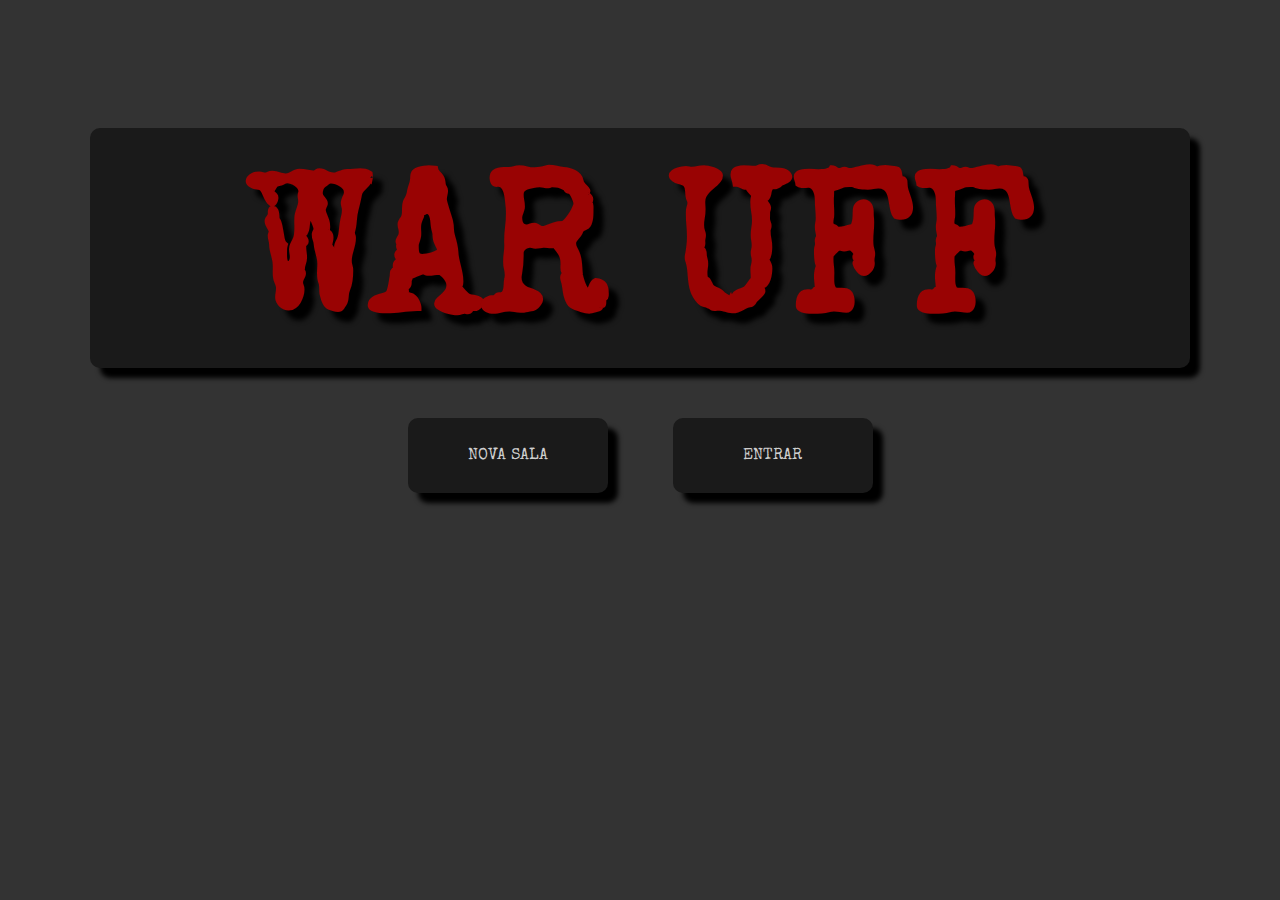
<file: index.html>
<html>
  <head>
    <title>War UFF</title>
    <meta charset="utf-8">
    <link rel="stylesheet" href="map_style.css">
    <link rel="stylesheet" href="index_style.css">
    <link rel="stylesheet" href="in_game_style.css">
    <link rel="stylesheet" href="menus_style.css">
    <link rel="stylesheet" href="cards_style.css">
    <link rel="stylesheet" href="css/font-awesome.min.css">
    <link rel="stylesheet" href="animate.css">
    <link href="https://fonts.googleapis.com/css?family=Special+Elite" rel="stylesheet">
    <script src="https://ajax.googleapis.com/ajax/libs/jquery/3.2.1/jquery.min.js"></script>
    <script src="js/tippy.all.min.js"></script>
    <script type="text/javascript" src="js/turns_manager.js"></script>
    <script type="text/javascript" src="js/territory.js"></script>
    <script type="text/javascript" src="js/player.js"></script>
    <script type="text/javascript" src="js/continent.js"></script>
    <script type="text/javascript" src="js/main.js"></script>
  </head>
  <body>
    <div id="content"></div>
  </body>
</html>
</file>
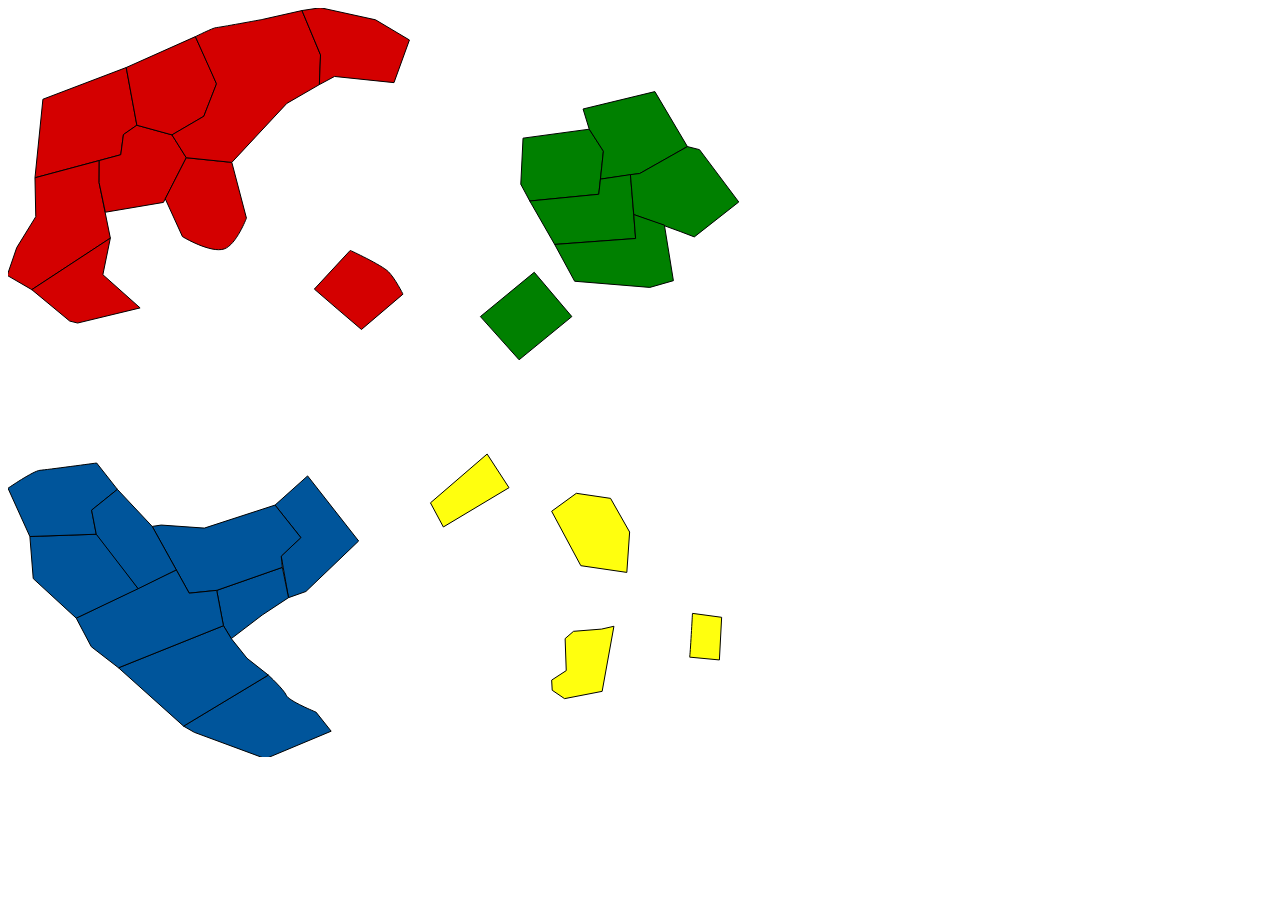
<file: new_map.html>
<html>

<body>
    <svg xmlns:dc="http://purl.org/dc/elements/1.1/" xmlns:cc="http://creativecommons.org/ns#" xmlns:rdf="http://www.w3.org/1999/02/22-rdf-syntax-ns#"
        xmlns:svg="http://www.w3.org/2000/svg" xmlns="http://www.w3.org/2000/svg" xmlns:sodipodi="http://sodipodi.sourceforge.net/DTD/sodipodi-0.dtd"
        xmlns:inkscape="http://www.inkscape.org/namespaces/inkscape" version="1.1" id="svg4560" width="731" height="749" viewBox="0 0 731 749"
        sodipodi:docname="uff.svg" inkscape:version="0.92.2 (5c3e80d, 2017-08-06)" inkscape:export-filename="C:\Users\Daniel\Documents\Facul\ESII\war-uff\assets\uff.svg.png.png"
        inkscape:export-xdpi="96" inkscape:export-ydpi="96">
        <metadata id="metadata4566">
            <rdf:RDF>
                <cc:Work rdf:about="">
                    <dc:format>image/svg+xml</dc:format>
                    <dc:type rdf:resource="http://purl.org/dc/dcmitype/StillImage" />
                    <dc:title></dc:title>
                </cc:Work>
            </rdf:RDF>
        </metadata>
        <defs id="defs4564" />
        <sodipodi:namedview pagecolor="#ffffff" bordercolor="#666666" borderopacity="1" objecttolerance="10" gridtolerance="10" guidetolerance="10"
            inkscape:pageopacity="0" inkscape:pageshadow="2" inkscape:window-width="1360" inkscape:window-height="706" id="namedview4562"
            showgrid="false" inkscape:zoom="0.63017356" inkscape:cx="316.93969" inkscape:cy="413.21645" inkscape:window-x="-8"
            inkscape:window-y="-8" inkscape:window-maximized="1" inkscape:current-layer="svg4560" />
        <path class="bib" style="fill:#d40000;stroke:#000000;stroke-width:1px;stroke-linecap:butt;stroke-linejoin:miter;stroke-opacity:1;fill-opacity:1"
            d="m 34.911017,91.244703 83.310383,-31.737288 10.64609,57.713045 -13.4231,9.33197 -2.68058,20.19477 -85.787115,23.04729 z"
            id="path4570" inkscape:connector-curvature="0" sodipodi:nodetypes="ccccccc" />
        <path class="psi" style="fill:#d40000;stroke:#000000;stroke-width:1px;stroke-linecap:butt;stroke-linejoin:miter;stroke-opacity:1;fill-opacity:1"
            d="m -0.7934322,267.38665 9.5211864,-27.77013 19.0423728,-30.94385 -0.793432,-38.87818 64.243943,-17.24718 -0.102465,22.18864 11.234577,55.35939 -16.562298,10.87424 -61.987486,40.69885 z"
            id="path4574" inkscape:connector-curvature="0" sodipodi:nodetypes="cccccccccc" />
        <path class="aloj" style="fill:#d40000;fill-opacity:1;stroke:#000000;stroke-width:1px;stroke-linecap:butt;stroke-linejoin:miter;stroke-opacity:1"
            d="m 69.597901,315.04071 62.508559,-15.12334 -37.232918,-33.21964 7.479208,-36.60239 -78.549784,51.57309 37.900485,31.40864 z"
            id="path4576" inkscape:connector-curvature="0" sodipodi:nodetypes="ccccccc" />
        <path class="canta" style="fill:#d40000;stroke:#000000;stroke-width:1px;stroke-linecap:butt;stroke-linejoin:miter;stroke-opacity:1;fill-opacity:1"
            d="m 306.32855,281.09156 35.90664,-38.71185 c 0,0 31.41831,14.58708 38.1508,21.31957 6.7325,6.7325 14.58708,22.44165 14.58708,22.44165 l -41.51706,35.34561 c -15.73067,-13.4407 -31.55599,-26.76994 -47.12746,-40.39498 z"
            id="path4623" inkscape:connector-curvature="0" sodipodi:nodetypes="ccsccc" />
        <path class="let" style="fill:#d40000;stroke:#000000;stroke-width:1px;stroke-linecap:butt;stroke-linejoin:miter;stroke-opacity:1;fill-opacity:1"
            d="m 97.340664,204.22891 58.067776,-9.81823 22.86948,-44.70196 -14.30858,-22.84826 -35.10182,-9.64 -13.4231,9.33197 -2.68058,20.19477 -21.543172,5.80011 -0.102465,22.18864 z"
            id="path5171" inkscape:connector-curvature="0" sodipodi:nodetypes="cccccccccc" />
        <path class="band1" style="fill:#d40000;fill-opacity:1;stroke:#000000;stroke-width:1px;stroke-linecap:butt;stroke-linejoin:miter;stroke-opacity:1"
            d="m 174.48385,228.6342 c 0,0 28.08085,16.97192 41.8175,12.25148 11.94908,-4.10616 22.1412,-30.76584 22.1412,-30.76584 l -14.62695,-55.73661 -45.53768,-4.67451 -21.02897,41.13113 z"
            id="path5173" inkscape:connector-curvature="0" sodipodi:nodetypes="csccccc" />
        <path class="mat" style="fill:#d40000;stroke:#000000;stroke-width:1px;stroke-linecap:butt;stroke-linejoin:miter;stroke-opacity:1;fill-opacity:1"
            d="m 118.2214,59.507415 10.64609,57.713045 35.10185,9.64 31.83407,-18.56962 c 0,0 12.34291,-31.137788 12.62343,-32.25987 0.28052,-1.122083 -21.03905,-47.40799 -21.03905,-47.40799 z"
            id="path5175" inkscape:connector-curvature="0" />
        <path class="quadras" style="fill:#d40000;stroke:#000000;stroke-width:1px;stroke-linecap:butt;stroke-linejoin:miter;stroke-opacity:1;fill-opacity:1"
            d="m 187.38779,28.62298 c 0,0 18.23384,-8.97666 20.47801,-8.97666 2.24416,0 46.28591,-8.135099 46.28591,-8.135099 L 293.98564,2.5345604 312.5,46.856822 v 1.402604 l -1.12208,28.332585 -32.5404,18.794883 -55.02192,58.996336 -45.53768,-4.67451 -14.30858,-22.84826 31.83407,-18.56963 12.70559,-32.506348 z"
            id="path5177" inkscape:connector-curvature="0" sodipodi:nodetypes="cscccccccccccc" />
        <path class="edfi" style="fill:#d40000;stroke:#000000;stroke-width:1px;stroke-linecap:butt;stroke-linejoin:miter;stroke-opacity:1;fill-opacity:1"
            d="M 293.98564,2.5345604 312.5,-0.27064609 367.48205,11.791742 401.42504,31.989228 385.99641,74.628366 326.52603,68.456912 311.37792,76.592011 312.5,46.856822 Z"
            id="path5179" inkscape:connector-curvature="0" sodipodi:nodetypes="ccccccccc" />
        <path class="biomed" style="fill:#008000;stroke:#000000;stroke-width:1px;stroke-linecap:butt;stroke-linejoin:miter;stroke-opacity:1;fill-opacity:1"
            d="m 472.39677,308.58259 53.85996,-44.32227 37.58977,44.32227 -52.73788,43.20018 z" id="path5205" inkscape:connector-curvature="0"
        />
        <path class="iacs1" style="fill:#ffff00;stroke:#000000;stroke-width:1px;stroke-linecap:butt;stroke-linejoin:miter;stroke-opacity:1;fill-opacity:0.94509804"
            d="m 422.46409,494.84829 12.90395,24.12478 65.64183,-39.27289 -21.88061,-33.66248 z" id="path5207" inkscape:connector-curvature="0"
        />
        <path class="eco" style="fill:#ffff00;stroke:#000000;stroke-width:1px;stroke-linecap:butt;stroke-linejoin:miter;stroke-opacity:1;fill-opacity:0.94509804"
            d="m 543.64901,503.26391 24.68582,-17.95332 34.22352,5.04937 19.0754,33.66248 -2.8052,40.39497 -46.00539,-6.73249 z"
            id="path5209" inkscape:connector-curvature="0" />
        <path class="dir" style="fill:#ffff00;stroke:#000000;stroke-width:1px;stroke-linecap:butt;stroke-linejoin:miter;stroke-opacity:1;fill-opacity:0.94509804"
            d="m 557.114,630.62029 8.41562,-7.29354 28.05207,-2.24416 12.34291,-2.80521 -11.78187,65.08079 -37.58977,7.29354 -12.34291,-8.41562 -0.56104,-10.09875 14.58708,-9.5377 z"
            id="path5211" inkscape:connector-curvature="0" />
        <path class="iacs2" style="fill:#ffff00;stroke:#000000;stroke-width:1px;stroke-linecap:butt;stroke-linejoin:miter;stroke-opacity:1;fill-opacity:0.94509804"
            d="m 681.66517,649.13465 c 0.56104,-2.24417 2.80521,-43.76122 2.80521,-43.76122 l 29.17414,3.92729 -2.24416,42.63914 z"
            id="path5213" inkscape:connector-curvature="0" />
        <path class="dce" style="fill:#008000;stroke:#000000;stroke-width:1px;stroke-linecap:butt;stroke-linejoin:miter;stroke-opacity:1;fill-opacity:1"
            d="m 515.03591,130.17145 -2.24417,46.00539 8.97666,16.83124 69.00808,-6.7325 4.62859,-43.05992 -14.16629,-22.02087 z"
            id="path5215" inkscape:connector-curvature="0" sodipodi:nodetypes="ccccccc" />
        <path class="adm" style="fill:#008000;stroke:#000000;stroke-width:1px;stroke-linecap:butt;stroke-linejoin:miter;stroke-opacity:1;fill-opacity:1"
            d="m 581.23878,121.19479 -6.17146,-20.19748 71.81329,-17.392283 32.54039,54.982043 -47.68851,26.92999 -39.27289,5.61041 2.94547,-27.91181 z"
            id="path5217" inkscape:connector-curvature="0" />
        <path class="bio" style="fill:#008000;stroke:#000000;stroke-width:1px;stroke-linecap:butt;stroke-linejoin:miter;stroke-opacity:1;fill-opacity:1"
            d="m 521.7684,193.00808 24.90639,43.43472 80.93008,-5.95075 -5.15731,-63.87129 -29.98796,4.50671 -1.68312,15.14811 z"
            id="path5219" inkscape:connector-curvature="0" />
        <path class="odonto" style="fill:#008000;stroke:#000000;stroke-width:1px;stroke-linecap:butt;stroke-linejoin:miter;stroke-opacity:1;fill-opacity:1"
            d="m 679.421,138.58707 -47.68851,26.92999 -9.28493,1.1037 3.33806,39.92807 47.04489,17.19905 13.48835,5.15731 44.4322,-34.91102 -39.27489,-52.36652 z"
            id="path5223" inkscape:connector-curvature="0" sodipodi:nodetypes="ccccccccc" />
        <path class="ana" style="fill:#008000;stroke:#000000;stroke-width:1px;stroke-linecap:butt;stroke-linejoin:miter;stroke-opacity:1;fill-opacity:1"
            d="m 546.67479,236.4428 19.97692,36.79418 75.17953,6.17146 23.56373,-6.7325 -8.97666,-55.54308 -30.63269,-10.58403 1.81925,23.94322 z"
            id="path5225" inkscape:connector-curvature="0" sodipodi:nodetypes="cccccccc" />
        <path class="arq" style="fill:#00559b;stroke:#000000;stroke-width:1px;stroke-linecap:butt;stroke-linejoin:miter;stroke-opacity:1;fill-opacity:1"
            d="m 267.05566,497.09246 32.54039,-29.17415 51.05476,65.08079 -52.73788,50.49372 -17.39228,6.17145 -7.29354,-41.51705 19.63644,-18.51437 z"
            id="path5227" inkscape:connector-curvature="0" sodipodi:nodetypes="cccccccc" />
        <path class="band2" style="fill:#00559b;stroke:#000000;stroke-width:1px;stroke-linecap:butt;stroke-linejoin:miter;stroke-opacity:1;fill-opacity:1"
            d="m 274.34919,559.36804 -65.64183,23.0027 6.7325,35.3456 7.85457,12.90395 30.85728,-23.56374 26.36894,-17.39228 z"
            id="path5229" inkscape:connector-curvature="0" />
        <path class="eng" style="fill:#00559b;stroke:#000000;stroke-width:1px;stroke-linecap:butt;stroke-linejoin:miter;stroke-opacity:1;fill-opacity:1"
            d="m 144.18761,518.41203 37.02873,66.76391 27.49102,-2.8052 65.64183,-23.0027 -1.12208,-11.22082 19.63644,-18.51437 -25.80789,-32.54039 -70.69121,23.00269 -43.15446,-3.03759 z"
            id="path5231" inkscape:connector-curvature="0" sodipodi:nodetypes="cccccccccc" />
        <path class="quim" style="fill:#00559b;fill-opacity:1;stroke:#000000;stroke-width:1px;stroke-linecap:butt;stroke-linejoin:miter;stroke-opacity:1"
            d="m 257.51795,750.68312 65.64183,-27.49102 -15.14811,-19.0754 c 0,0 -27.49102,-11.22083 -29.73519,-16.83124 -2.24416,-5.61042 -17.95332,-20.19749 -17.95332,-20.19749 l -84.71724,51.05476 10.65979,6.17145 z"
            id="path5235" inkscape:connector-curvature="0" sodipodi:nodetypes="cccccccc" />
        <path class="ic" style="fill:#00559b;fill-opacity:1;stroke:#000000;stroke-width:1px;stroke-linecap:butt;stroke-linejoin:miter;stroke-opacity:1"
            d="m 215.43986,617.71634 -104.91473,42.07809 65.08079,58.3483 84.71724,-51.05476 -21.31957,-16.83124 -15.70916,-19.63644 z"
            id="path5237" inkscape:connector-curvature="0" sodipodi:nodetypes="ccccccc" />
        <path class="geoc" style="fill:#00559b;stroke:#000000;stroke-width:1px;stroke-linecap:butt;stroke-linejoin:miter;stroke-opacity:1;fill-opacity:1"
            d="M 110.52513,659.79443 83.310381,638.71292 68.23517,610.14936 l 100.07722,-48.25663 12.90395,23.28321 27.49102,-2.8052 6.7325,35.3456 z"
            id="path5241" inkscape:connector-curvature="0" />
        <path class="fis" style="fill:#00559b;stroke:#000000;stroke-width:1px;stroke-linecap:butt;stroke-linejoin:miter;stroke-opacity:1;fill-opacity:1"
            d="m 25.246858,570.58887 42.988312,39.56049 61.92641,-29.46175 c 0,0 -39.833932,-54.421 -42.078097,-54.421 -2.244165,0 -66.202873,2.24416 -66.202873,2.24416 z"
            id="path5243" inkscape:connector-curvature="0" />
        <path class="bh" style="fill:#00559b;stroke:#000000;stroke-width:1px;stroke-linecap:butt;stroke-linejoin:miter;stroke-opacity:1;fill-opacity:1"
            d="M 21.88061,528.51077 0,480.26122 c 0,0 25.246858,-17.39228 31.979354,-17.95332 6.732495,-0.56104 56.66517,-7.29354 56.66517,-7.29354 l 20.758526,26.36894 -25.807897,20.75853 4.67418,24.10208 z"
            id="path5245" inkscape:connector-curvature="0" />
        <path class="casav" style="fill:#00559b;stroke:#000000;stroke-width:1px;stroke-linecap:butt;stroke-linejoin:miter;stroke-opacity:1;fill-opacity:1"
            d="m 109.40305,481.3833 -25.807897,20.75853 4.67418,24.10208 41.892247,54.4437 38.15081,-18.79488 -24.12478,-43.4807 z"
            id="path5247" inkscape:connector-curvature="0" />
    </svg>
</body>

</html>
</file>
<file: map_style.css>
body {
  margin: 0;
  background-color: #333;
  color: #cecece;
  font-family: 'Special Elite', cursive;
  overflow: hidden;
}

svg {
  position: absolute;
  display: block;
  margin-left: auto;
  margin-right: auto;
  left: 100;
  right: 0;
  margin-top: 40px;
  width: 50%;
  height: auto;
}

.info {
  position: absolute;
  display: none;
  bottom: 30px;
  left: 30px;
  font-size: 30px;
}

path {
  fill: #444;
}

path:hover {
  cursor: pointer;
}

path:focus {
  outline: 0;
}

.free-0:hover, .taken-0 {
  fill: crimson;
}

.free-1:hover, .taken-1{
  fill: dodgerblue;
}

.free-2:hover, .taken-2{
  fill: limegreen;
}

.free-3:hover, .taken-3 {
  fill: deeppink;
}

.free-4:hover, .taken-4 {
  fill: orangered;
}

.free-5:hover, .taken-5 {
  fill: yellow;
}

.bg {
  fill: #555;
}

.bg:hover {
  cursor: default;
}
</file>
<file: index_style.css>
#content {
    text-align: center;
}
</file>
<file: in_game_style.css>
#player_names {
	position: absolute;
	left: 10;
	list-style-type: none;
}

#player_names li {
	padding: 10px;
	border: 1px solid;
	margin-top: 10px;
	border-radius: 4px;
	text-align: left;
}

#player_names li:before {
	font-family: FontAwesome;
	content: "\f007";
	margin-right: 10px;
}

#player_names li:hover {
	cursor: pointer;
}

#player0 {
	color: crimson;
}

#player1 {
	color: dodgerblue;
}

#player2 {
	color: limegreen;
}

#player3 {
	color: deeppink;
}

#player4 {
	color: orangered;
}

#player5 {
	color: yellow;
}

.tooltip p {
	margin: 15px 0;
}

.next-phase {
	border: 3px double #990303;
	border-radius: 5px;
	font: inherit;
	background-color: rgba(1, 1, 1, 0);
	color: #990303;
	position: absolute;
	width: 200px;
	height: 60px;
	bottom: 20;
	right: 20;
	cursor: pointer;
}

#log-sidebar {
	margin: 0;
	position: absolute;
	right: 0;
	height: 100%;
	width: 300px;
	background: url('old-paper.jpg');
	background-position: right 0 bottom 0;
	list-style: none;
	box-shadow: -7px 0 10px black;
	overflow:hidden;
	overflow-y:scroll;
}

#log-patch {
	margin: 0;
	position: absolute;
	right: 0;
	height: 90px;
	bottom: 7px;
	width: 340px;
	background: url('old-paper.jpg');
	background-position: right 0 bottom 0;
	list-style: none;
}

#log-sidebar li {
	padding: 10px;
	width:auto; 
	position: relative;
	bottom: 100px;
	text-align: left;
	color: #990303;
}

#in-game-menu {
	margin: 0;
	position: absolute;
	left: 40px;
	bottom: 40px;
	height: 40%;
	width: 250px;
	background: url('old-paper.jpg');
	background-size: cover;
	box-shadow: -7px 0 10px black;
	border-radius: 10px;
}

#support-menu {
	position: absolute;
	left: 40px;
	bottom: 40px;
	height: 40%;
	width: 250px;
	background-color: rgba(1, 1, 1, 0);
}

#alloc-phase {
	position: relative;
	display: inline-block;
	color: #990303;
	font-size: 20px;
	margin-top: 20px;
}

#realloc-phase {
	position: relative;
	display: inline-block;
	color: #990303;
	font-size: 20px;
	margin-top: 20px;
}
#attack-phase {
	position: relative;
	display: inline-block;
	color: #990303;
	font-size: 20px;
	margin-top: 20px;
}

#support-origin {
	color: #990303;
	font-size: 20px;
	top: 80px;
	left: 10px;
	text-align: left;
	position: absolute;
} 

#support-destiny {
	color: #990303;
	font-size: 20px;
	top: 120px;
	left: 10px;
	margin-top: 5px;
	text-align: left;
	position: absolute;
} 

#support-plus{
    width: 30px;
	height: 30px;
    font-size: 15px;
    color:#990303;
	position: absolute;
    background-color: rgba(1, 1, 1, 0); 
	border: 3px double #990303;
	bottom: 180;
	left: 180;
	border-radius: 5px;
}

#support-troops {
	color: #990303;
	font-size: 50px;
	bottom: 165;
	left: 110;
	position: absolute;
} 

#support-minus {
	width: 30px;
	height: 30px;
	bottom: 30px;
	font-size: 15px;
	position: absolute;
	color:#990303;
	background-color: rgba(1, 1, 1, 0); 
	bottom: 180;
	left: 40;
	border: 3px double #990303;
} 

#support-confirm {
	border: 3px double #990303;
	border-radius: 5px;
	font: inherit;
	background-color: rgba(1, 1, 1, 0);
	color: #990303;
	position: absolute;
	width: 100px;
	height: 50px;
	bottom: 20;
	left: 125;
	cursor: pointer;
} 

#support-cancel {
	border: 3px double #990303;
	border-radius: 5px;
	font: inherit;
	background-color: rgba(1, 1, 1, 0);
	color: #990303;
	position: absolute;
	width: 100px;
	height: 50px;
	bottom: 20;
	left: 20;
	cursor: pointer;
} 

#dice-atk {
	color: #990303;
	font-size: 20px;
	bottom: 135;
	left: 20;
	position: absolute;
} 

#dice-def {
	color: #990303;
	font-size: 20px;
	bottom: 115;
	left: 20;
	position: absolute;
}
</file>
<file: menus_style.css>
.menu {
  display: flex;
  align-items: center;
  flex-direction: column;
  margin-top: 10%;
}
p {
  margin: 0;
}

.main_title {
  width: 1100px;
  padding-top: 40px;
  font-size: 200px;
  color: #990303;
  text-shadow: 10px 10px 5px black;
  box-shadow: 10px 10px 5px black;
  background-color: #1a1a1a;
  border-radius: 10px;
  margin: 0;
}

.menu_label {
  font-size: 50px;
  text-shadow: 5px 5px 5px black;
}

.menu button {
  color: inherit;
  font: inherit;
  margin: 0 30px;
  margin-top: 50px;
  border: none;
  width: 200px;
  height: 75px;
  background-color: #1a1a1a;
  box-shadow: 10px 10px 5px black;
  border-radius: 10px;
  cursor: pointer;
  -webkit-transition: all 0.2s ease;
  -moz-transition: all 0.2s ease;
  transition: all 0.2s ease;
}

.menu button:hover {
  -webkit-transition: all 0.2s ease;
  -moz-transition: all 0.2s ease;
  transition: all 0.2s ease;
  font-size: 20px;
  width: 250px;
  height: 100px;
  background-color: #414346;
}

.menu input[type="text"] {
  border: none;
  border-radius: 10px;
  padding: 5px 15px;
  width: 300px;
  height: 50px;
  font: inherit;
  font-size: 35px;
  text-transform: uppercase;
  box-shadow: 5px 5px 5px black;
}

.menu_form {
  display: flex;
  flex-direction: column;
  align-items: center;
}

.set_players {
  display: flex;
  align-items: center;
}

#plus, #minus {
  width: 75px;
  margin: 0 80px;
  margin-bottom: 30px;
  font-size: 30px;
}

#plus:hover, #minus:hover {
  height: 75px;
}

#inc {
  font: inherit;
  font-size: 80px;
}

.tippy-tooltip.war-theme {
  background-color: #111111;
  font-size: 15px;
}

.tippy-popper[x-placement^=top] .tippy-tooltip.war-theme .tippy-arrow {
  border-top-color: #111111;
}
.tippy-popper[x-placement^=bottom] .tippy-tooltip.war-theme .tippy-arrow {
  border-bottom-color: #111111;
}
</file>
<file: cards_style.css>
#card {
    display: inline-block;
    margin-top: 300px;
    margin-bottom: 30px;
    box-shadow: 10px 10px 5px black;
    background: url('old-paper.jpg');
    background-size: cover;
    border-radius: 30px;
    font: inherit;
    font-size: 40px;
    color: #990303;
    width: 625px;
    height: 875px;
}

img {
    width: 300px;
    height: auto;
}

#card-text {
    margin-top: 100px;
}

#prev, #next {
    width: 130px;
    height: 130px;
    margin: 0 70px;
    margin-bottom: 20px;
    border: none;
    font: inherit;
    color: inherit;
    font-size: 60px;
    background-color: #1a1a1a;
    box-shadow: 10px 10px 5px black;
    border-radius: 10px;
    cursor: pointer;
    -webkit-transition: all 0.2s ease;
    -moz-transition: all 0.2s ease;
    transition: all 0.2s ease;
}

#dots {
    display: flex;
    font-size: 120px;
    align-items: center;
    justify-content: center;
    margin:0;
    margin-bottom: 20px;
    padding: 0;
    list-style: none;
}

/* #prev:hover, #next:hover {
    -webkit-transition: all 0.2s ease;
    -moz-transition: all 0.2s ease;
    transition: all 0.2s ease;
    font-size: 30px;
    width: 75px;
    height: 75px;
    background-color: #414346;
} */

*:focus {
    outline: none;
}

#get-cards {
    position: absolute;
    margin-left: auto;
    margin-right: auto;
    left: 0;
    right: 0;
    top: 100px;
    width: 130px;
    height: 130px;
    background-color: transparent;
    border: 5px solid #cecece;
    color: #cecece;
    font-size: 50px;
    border-radius: 50%;
    cursor: pointer;
}
</file>
